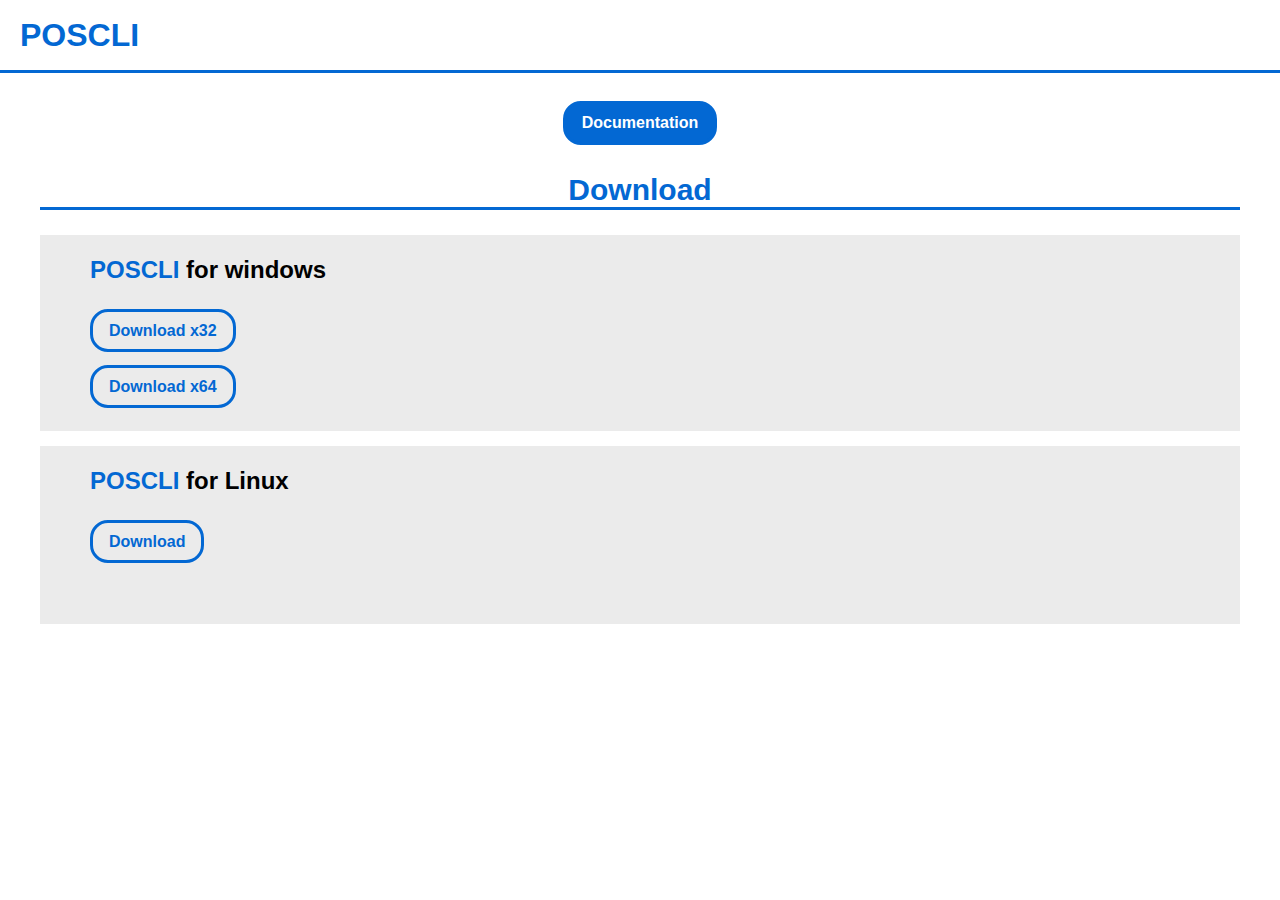
<file: index.html>
<!DOCTYPE html>
<html lang="en">
<head>
    <meta charset="UTF-8">
    <link rel="stylesheet" href="download.css">
    <link rel="stylesheet" href="core.css">
    <meta name="viewport" content="width=device-width, initial-scale=1.0">
    <title>POSCLI App</title>
</head>
<body>

    <!-- Menu Bar -->

    <header style="margin-bottom: 0px;">
        <h1 style="margin-bottom: 0px;" class="title-primary">POSCLI</h1>
    </header>

    <!-- Enlace a la documentacion del proyecto -->

    <sections>
        <section id="docs" style="display: grid;justify-content: center;">
            <a href="doc/doc.html" class="btn-a-primary">Documentation</a>
        </section>
    </sections>

    <!-- Sistemas operativos (sections -> section) -->

    <sections>

        <!-- Windows (section <- sections) -->

        <h2 style="color: #0368d3; margin-top: 0px;font-size: 30px;text-align: center; margin-top: 0px; font-family: sans-serif; border-bottom: solid #0368d3; display: block;">Download</h2>
        <section class="down-box">
            <h2><span>POSCLI</span> for windows</h2>
            <br>
            <div class="int">
                <a href="" class="btn-a-outlined">Download x32</a>
            </div>
            <div class="sil">
                <a href="" class="btn-a-outlined">Download x64</a>
            </div>
        </section>

        <!-- Linux (section <- sections) -->

        <section class="down-box">
            <h2><span>POSCLI</span> for Linux</h2>
            <br>
            <div class="int">
                <a href="" class="btn-a-outlined">Download</a>
            </div>
        </section>
    </sections>
</body>
</html>
</file>
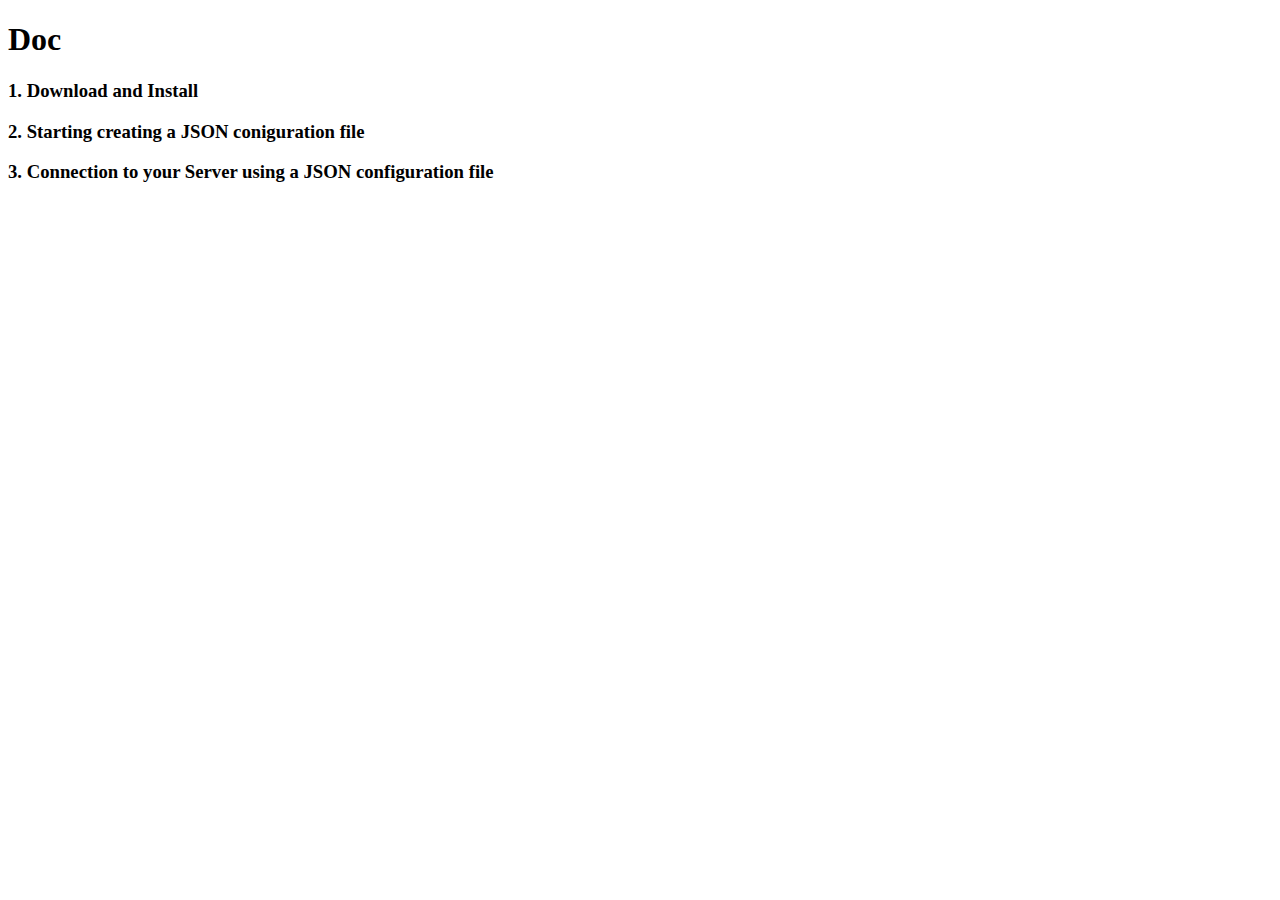
<file: doc/doc.html>
<!DOCTYPE html>
<html lang="en">
<head>
    <meta charset="UTF-8">
    <meta name="viewport" content="width=device-width, initial-scale=1.0">
    <title>POSCLI Docs</title>
</head>
<body>
    <h1>Doc</h1>
     <h3>1. Download and Install</h3>
     <h3>2. Starting creating a JSON coniguration file</h3>
     <h3>3. Connection to your Server using a JSON configuration file</h3>
</body>
</html>
</file>
<file: download.css>
/*x32 x64*/

.x32 {
    margin-bottom: 38px;
}

.int {
    margin-bottom: 38px;
}



body {
    padding: 0px;
    margin: 0px;
}

/* ---------------------------- Header ---------------------------- */

header {
    display: block;
    padding-left: 20px;
    border-bottom: solid #0368d3;
    height: 70px;
}

header .title-primary{
    color: #0368d3;
    font-family: sans-serif;
    line-height: 70px;
    margin: 0px;
}

/* ---------------------------- Section ----------------------------- */
</file>
<file: core.css>
.btn-a-primary {
    transition: 600ms;
    border: solid #0368d3;
    border-radius: 18px;
    padding: 10px 16px 10px 16px;
    text-decoration: none;
    background: #0368d3;
    color: #ffffff;
    font-family: sans-serif;
    font-weight: bold;
}

.btn-a-primary:hover {
    transition: 600ms;
    border: solid #004691;
    border-radius: 18px;
    padding: 10px 16px 10px 16px;
    text-decoration: none;
    background: #004691;
    font-family: sans-serif;
    font-weight: bold;
}

/* Btn Outlined perfect to look at button for link(a) */

.btn-a-outlined {
    transition: 600ms;
    border: solid #0368d3;
    border-radius: 18px;
    padding: 10px 16px 10px 16px;
    text-decoration: none;
    color: #0368d3;
    font-family: sans-serif;
    font-weight: bold;
}

.btn-a-outlined:hover {
    transition: 600ms;
    cursor: pointer;
    border: solid #0368d3;
    background: #0368d3;
    border-radius: 18px;
    padding: 10px 16px 10px 16px;
    text-decoration: none;
    color: #ffffff;
    font-family: sans-serif;
    font-weight: bold;
}

.btn-a-outlined:target {
    transition: 600ms;
    cursor: pointer;
    border: solid #0368d3;
    background: #0368d3;
    border-radius: 18px;
    padding: 10px 16px 10px 16px;
    text-decoration: none;
    color: #ffffff;
    font-family: sans-serif;
    font-weight: bold;
}

/* Sections -> Down Box*n */

sections {
    display: block;
    padding: 28px 40px 0px 40px;
}

/*Down Box Section <- Sections*/

.down-box {
    padding: 1px 20px 35px 50px;
    display: block;
    background: #d3d3d374;
    margin: 15px 0px 15px 0px;
}

.down-box h2 {
    font-family: sans-serif;
 }

.down-box h2 span {
    font-family: sans-serif;
    font-weight: bolder;
    color: #0368d3;
}
</file>
